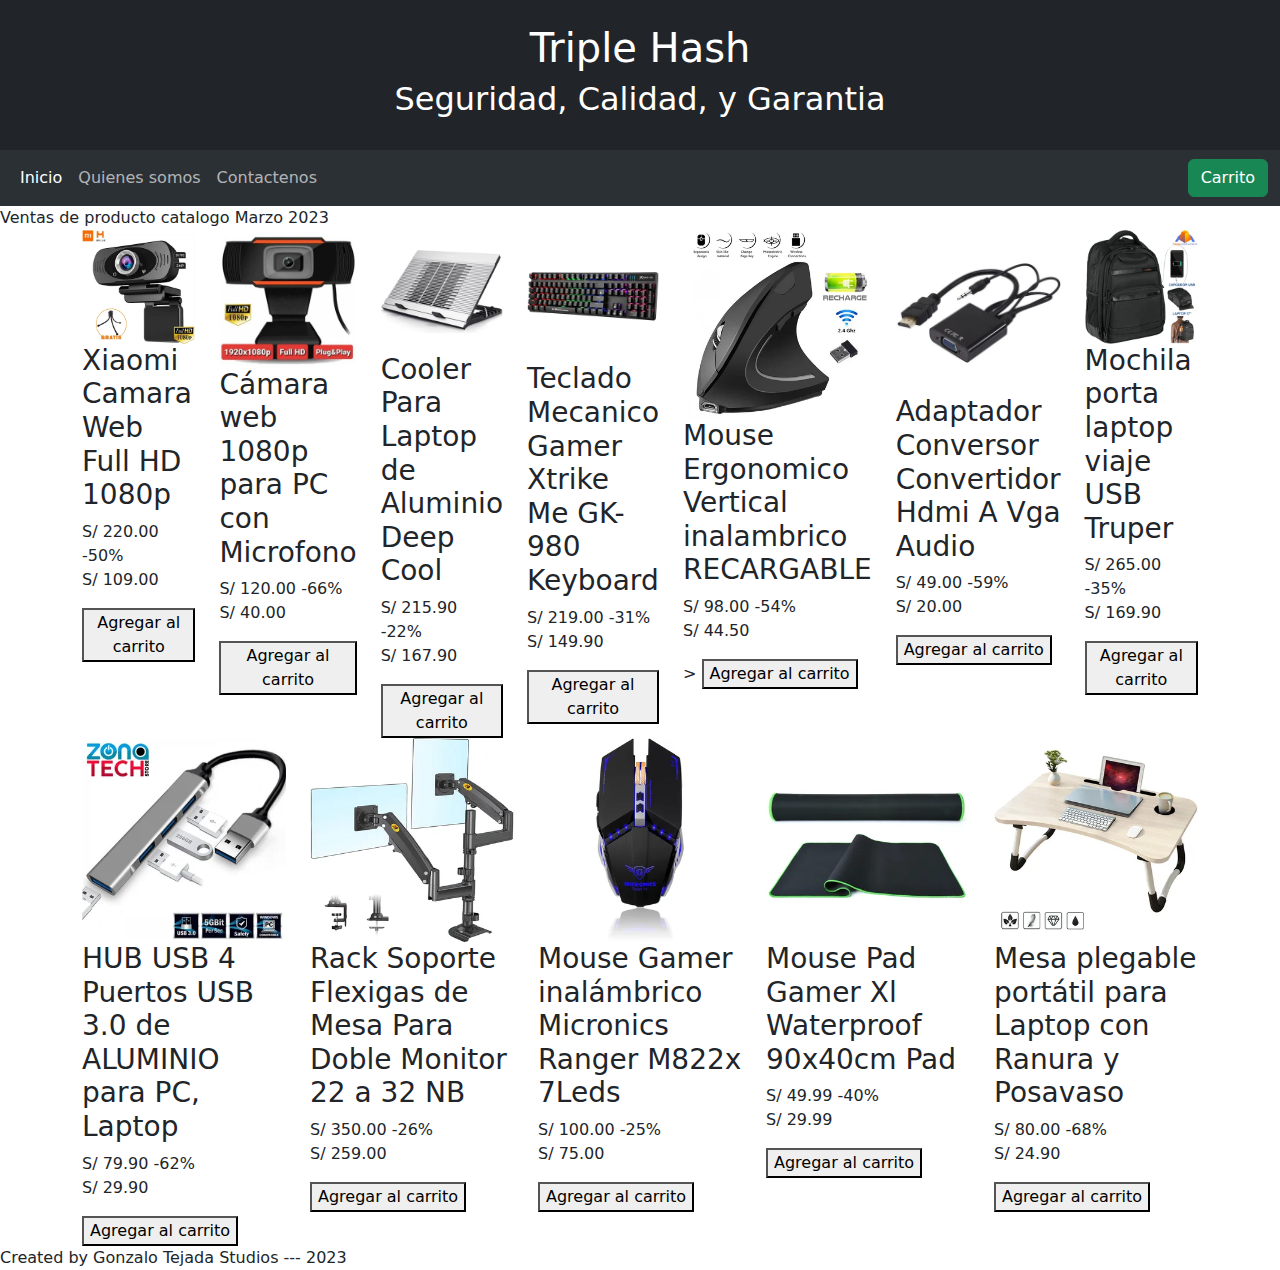
<file: index.html>
<!DOCTYPE html>
<html lang="es">

<head>
    <meta charset="UTF-8">
    <meta http-equiv="X-UA-Compatible" content="IE=edge">
    <meta name="viewport" content="width=, initial-scale=1.0">

    <!-- Cargar la libreria de bootstrap  -->
    <link href="css/bootstrap.min.css" rel="stylesheet">

    <title>Catalogo Triple Hash</title>
</head>

<body>
    <!-- Encabezado -->
    <header class="text-white bg-dark text-center p-4">
        <h1>Triple Hash</h1> <!--Titulo 1-->
        <h2>Seguridad, Calidad, y Garantia</h2> <!--Titulo 2 slogan-->
    </header>

    <!-- Navigation -->
    <nav class="navbar navbar-expand-lg bg-body-tertiary bg-dark" data-bs-theme="dark">
        <div class="container-fluid">
            <button class="navbar-toggler" type="button" data-bs-toggle="collapse"
                data-bs-target="#navbarSupportedContent" aria-controls="navbarSupportedContent" aria-expanded="false"
                aria-label="Toggle navigation">
                <span class="navbar-toggler-icon"></span>
            </button>
            <div class="collapse navbar-collapse" id="navbarSupportedContent">
                <ul class="navbar-nav me-auto mb-2 mb-lg-0">
                    <li class="nav-item">
                        <a class="nav-link active" aria-current="page" href="index.html">Inicio</a>
                    </li>
                    <li class="nav-item">
                        <a class="nav-link" href="About.html">Quienes somos</a>
                    </li>
                    <li class="nav-item">
                        <a class="nav-link" href="contacto.html">Contactenos</a>
                    </li>
                </ul>
                <form class="d-flex">
                    <button class="btn btn-success" type="submit">Carrito</button>
                </form>
            </div>
        </div>
    </nav>
    

    <!-- Notificacion -->
    <div id="notificacion">Ventas de producto catalogo Marzo 2023</div>

    <!-- parte principal    -->
    <main class="container">

        <!-- Seccion de catalogo -->
        <section id="catalogo" class="row">

            <!-- Articulo 1 -->
            <article class="col">
                <picture>
                    <img class="img-fluid" src="img/Xiaomi Camara Web Full Hd 1080p.webp" alt="camara web">
                </picture>
                <h3>Xiaomi Camara Web Full HD 1080p</h3>
                <p>
                    <span class="precioOriginal">S/ 220.00</span> <span class="precioDescuento">-50%</span>
                    <br><span class="precioFinal">S/ 109.00</span>
                </p>
                <button>Agregar al carrito</button>
            </article>

            <!-- Articulo 2 -->
            <article class="col">
                <picture>
                    <img class="img-fluid" src="img/Cámara web 1080p para PC con Microfono.webp" alt="camara web">
                </picture>
                <h3>Cámara web 1080p para PC con Microfono</h3>
                <p>
                    <span class="precioOriginal">S/ 120.00</span> <span class="precioDescuento">-66%</span>
                    <br><span class="precioFinal">S/ 40.00</span>
                </p>
                <button>Agregar al carrito</button>
            </article>

            <!-- Articulo 3 -->
            <article class="col">
                <picture>
                    <img class="img-fluid" src="img/Cooler Para Laptop de Aluminio Deep Cool N9 Plateado.webp"
                        alt="cooler para laptop">
                </picture>
                <h3>Cooler Para Laptop de Aluminio Deep Cool</h3>
                <p>
                    <span class="precioOriginal">S/ 215.90</span> <span class="precioDescuento">-22%</span>
                    <br><span class="precioFinal">S/ 167.90</span>
                </p>
                <button>Agregar al carrito</button>
            </article>

            <!-- Articulo 4 -->
            <article class="col">
                <picture>
                    <img class="img-fluid" src="img/Teclado Mecanico Gamer Xtrike Me GK-980 Keyboard 104 Teclas.webp"
                        alt="teclado mecanico">
                </picture>
                <h3>Teclado Mecanico Gamer Xtrike Me GK-980 Keyboard</h3>
                <p>
                    <span class="precioOriginal">S/ 219.00</span> <span class="precioDescuento">-31%</span>
                    <br><span class="precioFinal">S/ 149.90</span>
                </p>
                <button>Agregar al carrito</button>
            </article>

            <!-- Articulo 5 -->
            <article class="col">
                <picture>
                    <img class="img-fluid"
                        src="img/Mouse Ergonomico Vertical inalambrico RECARGABLE 2.4Ghz, USB 3.0.webp"
                        alt="mouse ergonomico">
                </picture>
                <h3>Mouse Ergonomico Vertical inalambrico RECARGABLE </h3>
                <p>
                    <span class="precioOriginal">S/ 98.00</span> <span class="precioDescuento">-54%</span>
                    <br><span class="precioFinal">S/ 44.50</span>
                </p> >
                <button>Agregar al carrito</button>
            </article>

            <!-- Articulo 6 -->
            <article class="col">
                <picture>
                    <img class="img-fluid" src="img/Adaptador Conversor Convertidor Hdmi A Vga Audio Aux Video.webp"
                        alt="Adaptador conversor convertidor">
                </picture>
                <h3>Adaptador Conversor Convertidor Hdmi A Vga Audio</h3>
                <p>
                    <span class="precioOriginal">S/ 49.00</span> <span class="precioDescuento">-59%</span>
                    <br><span class="precioFinal">S/ 20.00</span>
                </p>
                <button>Agregar al carrito</button>
            </article>

            <!-- Articulo 7 -->
            <article class="col">
                <picture>
                    <img class="img-fluid" src="img/Mochila porta laptop viaje USB Truper.webp"
                        alt="Mochila porta laptop">
                </picture>
                <h3>Mochila porta laptop viaje USB Truper</h3>
                <p>
                    <span class="precioOriginal">S/ 265.00</span> <span class="precioDescuento">-35%</span>
                    <br><span class="precioFinal">S/ 169.90</span>
                </p>
                <button>Agregar al carrito</button>
            </article>

            <!-- Articulo 8 -->
            <article class="col">
                <picture>
                    <img class="img-fluid"
                        src="img/HUB USB 4 Puertos USB 3.0 de ALUMINIO para PC, Laptop y Android.webp"
                        alt="HUB USB 4 Puertos">
                </picture>
                <h3>HUB USB 4 Puertos USB 3.0 de ALUMINIO para PC, Laptop</h3>
                <p>
                    <span class="precioOriginal">S/ 79.90</span> <span class="precioDescuento">-62%</span>
                    <br><span class="precioFinal">S/ 29.90</span>
                </p>
                <button>Agregar al carrito</button>
            </article>

            <!-- Articulo 9 -->
            <article class="col">
                <picture>
                    <img class="img-fluid"
                        src="img/Rack Soporte Flexigas de Mesa Para Doble Monitor 22 a 32 NB H180.webp"
                        alt="Rack Soporte">
                </picture>
                <h3>Rack Soporte Flexigas de Mesa Para Doble Monitor 22 a 32 NB</h3>
                <p>
                    <span class="precioOriginal">S/ 350.00</span> <span class="precioDescuento">-26%</span>
                    <br><span class="precioFinal">S/ 259.00</span>
                </p>
                <button>Agregar al carrito</button>
            </article>

            <!-- Articulo 10 -->
            <article class="col">
                <picture>
                    <img class="img-fluid" src="img/Mouse Gamer inalámbrico Micronics Ranger M822x 7Leds.webp"
                        alt="Mouse Gamer">
                </picture>
                <h3>Mouse Gamer inalámbrico Micronics Ranger M822x 7Leds</h3>
                <p>
                    <span class="precioOriginal">S/ 100.00</span> <span class="precioDescuento">-25%</span>
                    <br><span class="precioFinal">S/ 75.00</span>
                </p>
                <button>Agregar al carrito</button>
            </article>

            <!-- Articulo 11 -->
            <article class="col">
                <picture>
                    <img class="img-fluid" src="img/Mouse Pad Gamer Xl Waterproof 90x40cm Pad.webp"
                        alt="Mouse Pad Gamer">
                </picture>
                <h3>Mouse Pad Gamer Xl Waterproof 90x40cm Pad</h3>
                <p>
                    <span class="precioOriginal">S/ 49.99</span> <span class="precioDescuento">-40%</span>
                    <br><span class="precioFinal">S/ 29.99</span>
                </p>
                <button>Agregar al carrito</button>
            </article>

            <!-- Articulo 12 -->
            <article class="col">
                <picture>
                    <img class="img-fluid" src="img/Mesa plegable portátil para Laptop con Ranura y Posavaso.webp"
                        alt="Mesa plegable portátil">
                </picture>
                <h3>Mesa plegable portátil para Laptop con Ranura y Posavaso</h3>
                <p>
                    <span class="precioOriginal">S/ 80.00</span> <span class="precioDescuento">-68%</span>
                    <br><span class="precioFinal">S/ 24.90</span>
                </p>
                <button>Agregar al carrito</button>
            </article>
        </section>
    </main>

    <!-- Pie de Pagina -->
    <footer>
        Created by Gonzalo Tejada Studios --- 2023
    </footer>

    <!-- Aqui se ejecutan las instrucciones Javascript -->

    <!-- cargando funciones de bootstrap -->
    <script src="js/bootstrap.min.js"></script>

</body>

</html>
</file>
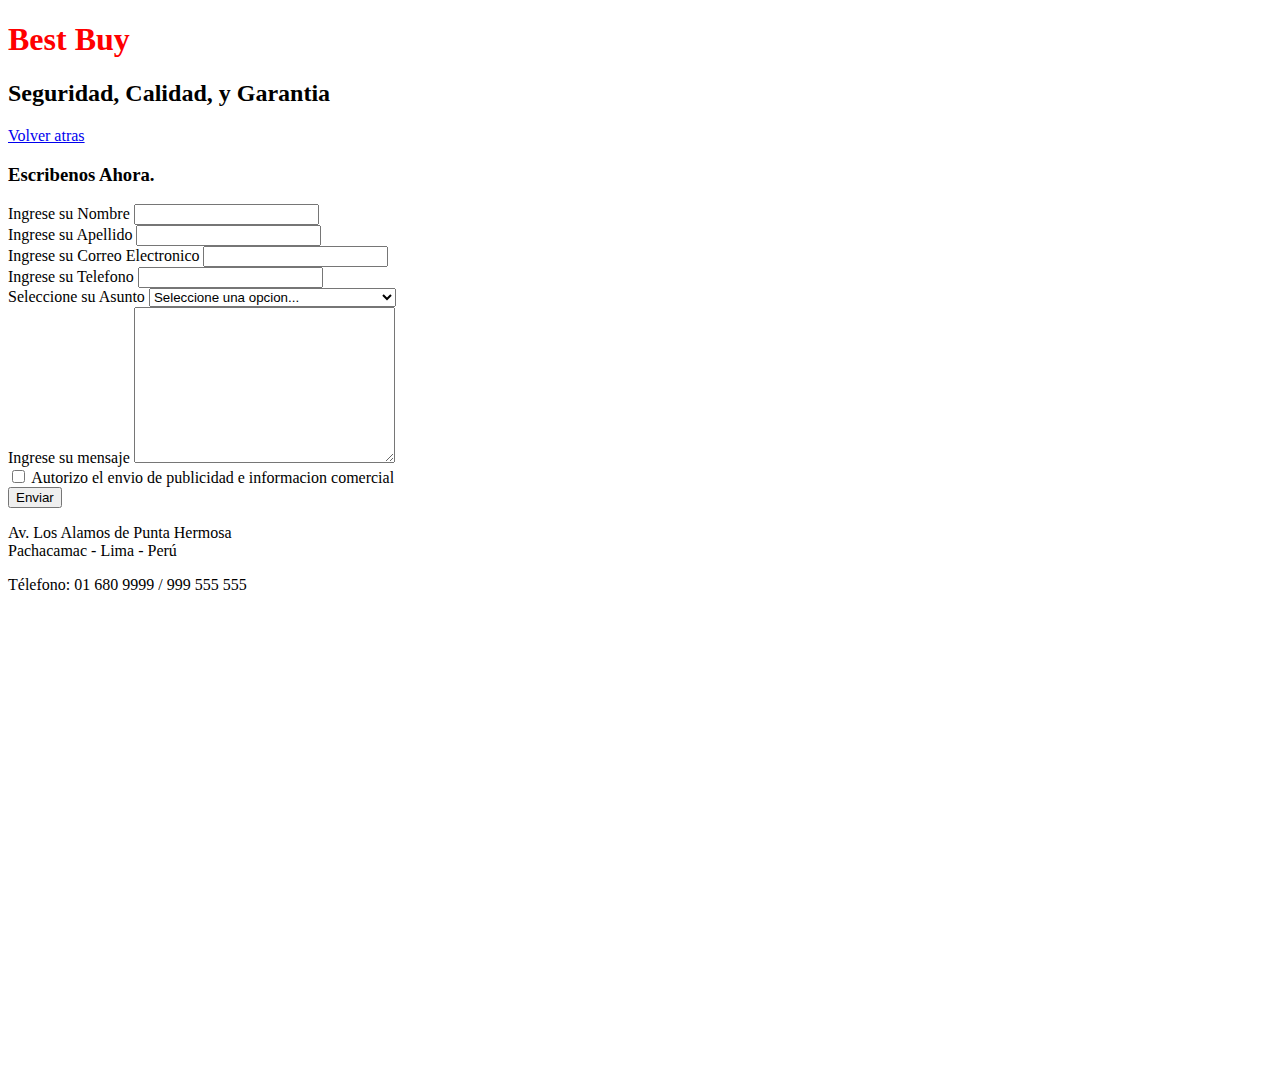
<file: contacto.html>
<!DOCTYPE html>
<html lang="es">
<head>
    <meta charset="UTF-8">
    <meta http-equiv="X-UA-Compatible" content="IE=edge">
    <meta name="viewport" content="width=device-width, initial-scale=1.0">
    <title>Contacto</title>
</head>
<body>
    <!-- Pequeños cambios github examples -->


    <!-- Encabezado -->
    <header>
        <h1 style ="font-size: 2em; color: red;">Best Buy</h1> <!--Titulo 1-->
        <h2>Seguridad, Calidad, y Garantia</h2> <!--Titulo 2 slogan-->
    </header>

    <!-- Navigation -->
    <nav>
        <p><a href="index.html">Volver atras</a></p>
    </nav>

    <!-- Cuerpo principal -->
    <main>

        <!-- Formulario de contacto -->
        <section id="formContacto">
            <h3>Escribenos Ahora.</h3>

            <!-- Formulario -->
            <form action="contactoRegistro.html" method="get">
                <div>
                    <label for="txtName"> Ingrese su Nombre</label>
                    <input type="text" name="txtName" id="txtName" maxlength="50" required>
                </div>

                <div>
                    <label for="txtApellido"> Ingrese su Apellido</label>
                    <input type="text" name="txtApellido" id="txtApellido" maxlength="54" autocomplete="off">
                </div>

                <div>
                    <label for="txtEmail"> Ingrese su Correo Electronico</label>
                    <input type="email" name="txtEmail" id="txtEmail" autocomplete="off" maxlength="128">
                </div>

                <div>
                    <label for="numphone"> Ingrese su Telefono</label>
                    <input type="tel" name="numphone" id="numphone" autocomplete="off" maxlength="9">
                </div>

                <div>
                    <label for="txtsubject"> Seleccione su Asunto</label>
                    <select name="txtsubject" id="txtsubject" required>
                        <option value="">Seleccione una opcion...</option>
                        <option value="comprarMayor"> Comprar productos por mayor</option>
                        <option value="consultaDevolucion"> Consulta para devolucion de producto</option>
                        <option value="comsultaGeneral"> Hacer consulta General</option>
                    </select>
                </div>

                <!-- TextArea / Cuerpo de texto -->

                <div>
                    <label for="bodydetail"> Ingrese su mensaje</label>
                    <textarea name="bodydetail" id="bodydetail" cols="30" rows="10" required></textarea>
                </div>

                <!-- input checkbox -->
                <div>
                    <input type="checkbox" name="bolAutorizo" id="bolAutorizo" required>
                    <label for="bolAutorizo"> Autorizo el envio de publicidad e informacion comercial </label>
                </div>

                <!-- inpuy submit -->

                <div>
                    <input type="submit" value="Enviar">
                    
                </div>
                
            </form>

        </section>
        
         <!-- Datos de contacto -->
         <section id="ubicanos">
            <p>Av. Los Alamos de Punta Hermosa<br>
                Pachacamac - Lima - Perú
            </p>
            <p>Télefono: 01 680 9999 / 999 555 555</p>
            <iframe src="https://www.google.com/maps/embed?pb=!1m18!1m12!1m3!1d1380.1864154293971!2d-77.04790679054719!3d-11.92201336373708!2m3!1f0!2f0!3f0!3m2!1i1024!2i768!4f13.1!3m3!1m2!1s0x9105d04f023f0141%3A0xf6d82d0bf769c756!2sMinizool%C3%B3gico%20Club%20Sinchi%20Roca!5e0!3m2!1ses!2spe!4v1679537287496!5m2!1ses!2spe" width="600" height="450" style="border:0;" allowfullscreen="" loading="lazy" referrerpolicy="no-referrer-when-downgrade"></iframe>

        </section>
    </main>

</body>
</html>
</file>
